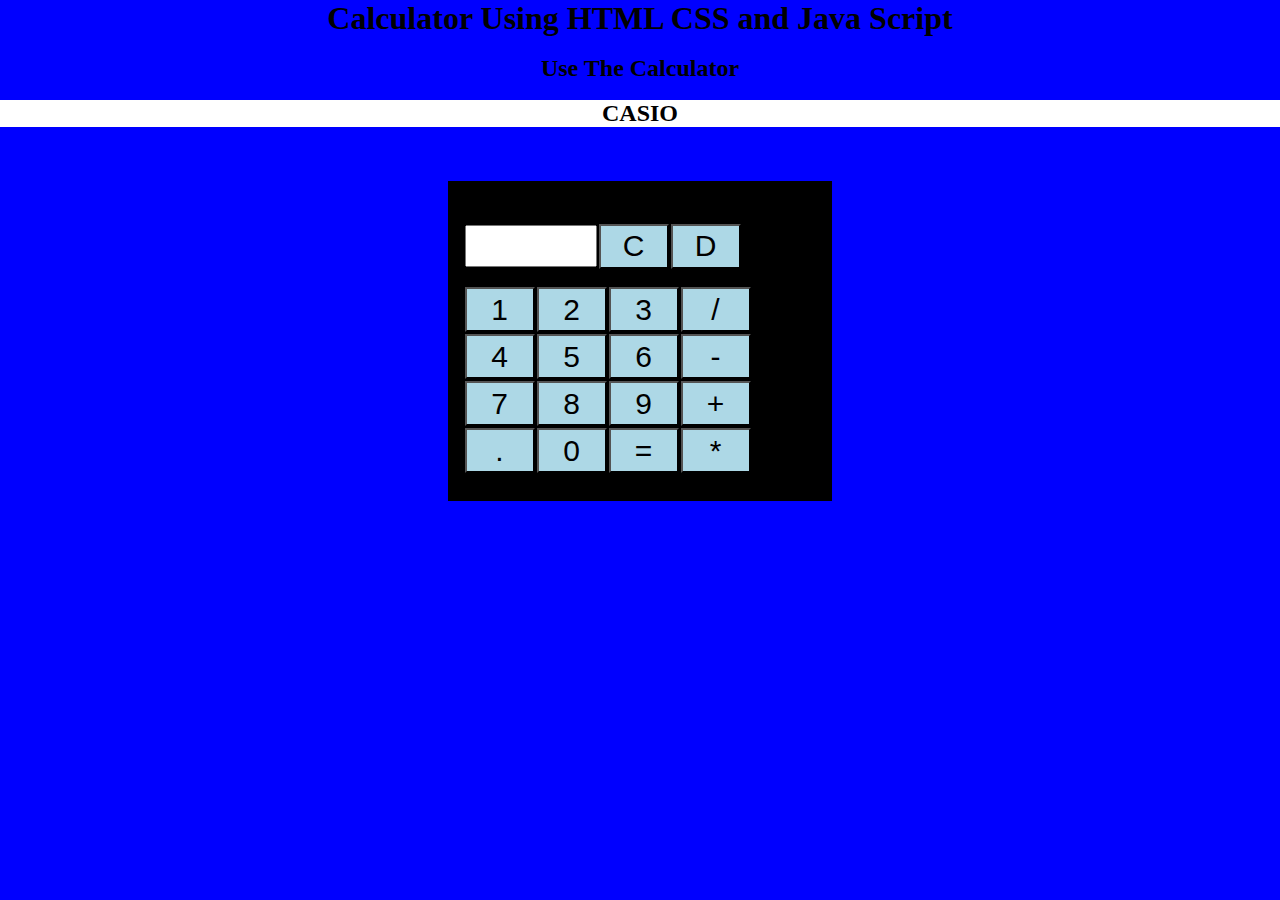
<file: index.html>
<!DOCTYPE html>
<html lang="en">

<head>
    <meta charset="UTF-8">
    <meta http-equiv="X-UA-Compatible" content="IE=edge">
    <meta name="viewport" content="width=device-width, initial-scale=1.0">
    <link rel="stylesheet" href="calculator.css">
    <title>calculator</title>
</head>

<body bgcolor="blue">
    <h1 class="text-center">Calculator Using HTML CSS and Java Script</h1><br>
    <h2 class="text-center">Use The Calculator</h2>
    <br>
    <span class="myclass">
        <h2 style="background-color: white;">CASIO</h2>
    </span>
    <br>
    <br>
    <br>

    <div class="container bg-red mx_auto flex m-w-20 flex_col item-center">
        <div class="row">
            <table>
                <tr>
                    <span class="speed">
                      <td> <input class="input" type="text" /> </td> 
                      <td> <button class="button">C</button></td> 
                      <td>  <button class="button">D</button></td>
                    </span>
                </tr>
            </table>
            <table>
                
                <tr>
                    <td> <button class="button">1</button> </td>
                    <td> <button class="button">2</button> </td>
                    <td> <button class="button">3</button> </td>
                    <td> <button class="button">/</button></td>
                </tr>
                <tr>
                    <td> <button class="button">4</button></td>
                    <td><button class="button">5</button></td>
                    <td> <button class="button">6</button></td>
                    <td><button class="button">-</button></td>

                </tr>
                <tr>
                    <td> <button class="button">7</button></td>
                    <td> <button class="button">8</button></td>
                    <td><button class="button">9</button></td>
                    <td> <button class="button">+</button></td>
                </tr>
                <tr>
                    <td> <button class="button">.</button></td>
                    <td><button class="button">0</button></td>
                    <td> <button class="button">=</button></td>
                    <td> <button class="button">*</button></td>
                </tr>
            </table>
        </div>
    </div>

    <script src="script.js"></script>
</body>

</html>
</file>
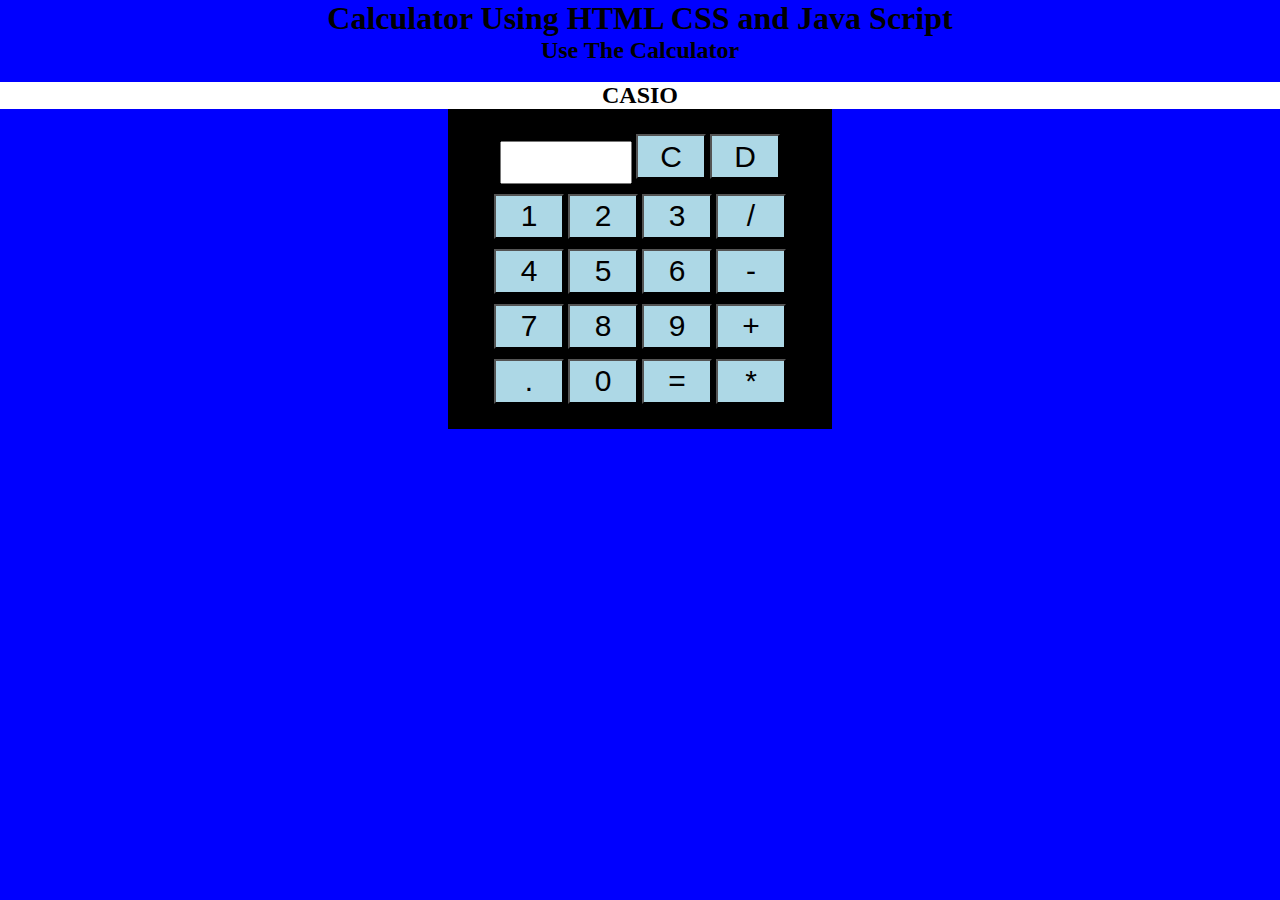
<file: calc.html>
<!DOCTYPE html>
<html lang="en">
<head>
    <meta charset="UTF-8">
    <meta http-equiv="X-UA-Compatible" content="IE=edge">
    <meta name="viewport" content="width=device-width, initial-scale=1.0">
    <link rel="stylesheet" href="calculator.css">
    <title>calculator</title>
</head>
<body bgcolor="blue">
    <h1 class="text-center">Calculator Using HTML CSS and Java Script</h1>
    <h2 class="text-center">Use The Calculator</h2>
    <br>
    <span class="myclass color">
    <h2 style="background-color: white;">CASIO</h2>
    <!-- <h2 style="background-color: white;">CASIO</h2> -->
</span>
    <div class="container bg-red mx_auto flex m-w-20 flex_col item-center">
        <div class="row">
            <input class="imput" type="text"/>
            <button class="button">C</button>
            <button class="button">D</button> 
        </div>
        <div class="row">
                <button class="button">1</button>
                <button class="button">2</button>
                <button class="button">3</button>
                <button class="button">/</button>
        </div>
        <div class="row">
            <button class="button">4</button>
            <button class="button">5</button>
            <button class="button">6</button>
            <button class="button">-</button>
        </div>
        <div class="row">
            <button class="button">7</button>
            <button class="button">8</button>
            <button class="button">9</button>
            <button class="button">+</button>
        </div>
        <div class="row">
            <button class="button">.</button>
            <button class="button">0</button>
            <button class="button">=</button>
            <button class="button">*</button>
        </div>
    </div>
    <script src="script.js"></script> 
</body>
</html>
</file>
<file: calculator.css>
* {
    margin: 0;
    padding: 0;
}

  /* .buttons{
    padding: 9px;
    /* margin-left: 14.5px;
    margin-right: 14.5px;
    margin-top: 14.5px; *

    width: 40px;
    height: 50px;
    
    cursor: pointer;
    align-items: center;
    text-align: center;
    justify-content: center;
    background-color: lightblue;
}   */

.text-center {
    text-align: center;
}

.bg-red {
    background-color: black;

}
table {
    margin-left: 14.5px;
    margin-right: 14.5px;
    margin-top: 14.5px;
    /* margin: 14.5px; */

} 

.button {
    width: 70px;
    height: 45px;
    background-color: lightblue;
    font-size: 30px;

}

/* .mx_auto{
    margin: auto;
} */
.m-w-20 {
    width: 100vw;
    /* max-width: 200vw; */
    text-align: center;
    justify-content: center;
    margin: auto;
}

.flex {
    display: flex;
}

.flex_col {
    flex-direction: column;
}

.item-center {
    align-items: center;
    justify-content: center;
}

.row {
    margin: 5px 0;
    width: 30vw;
}

/* .speed{
    width: 0px;
    font-size: 0px;
    height:0px;
} */
 .row input {
 /*    padding-left: 100px; */
     /* padding-right: 2px; */
    width: 10vw;
    /* border: 2px solid red; */
    /* border-radius: 9px; */
    height: 3vw;
    align-items: left;
    text-align: left;

}

.container {
    width: 30vw;
    height: 25vw;
    justify-content: center;
    align-items: center;
    text-align: center;
}

.speed {

    align-items: center;
    text-align: center;
    width: 30vw;
    height: 25vw;
    max-width: 200vw;
        
    

}
.myclass{
    align-items: center;
    text-align: center;
}
</file>
